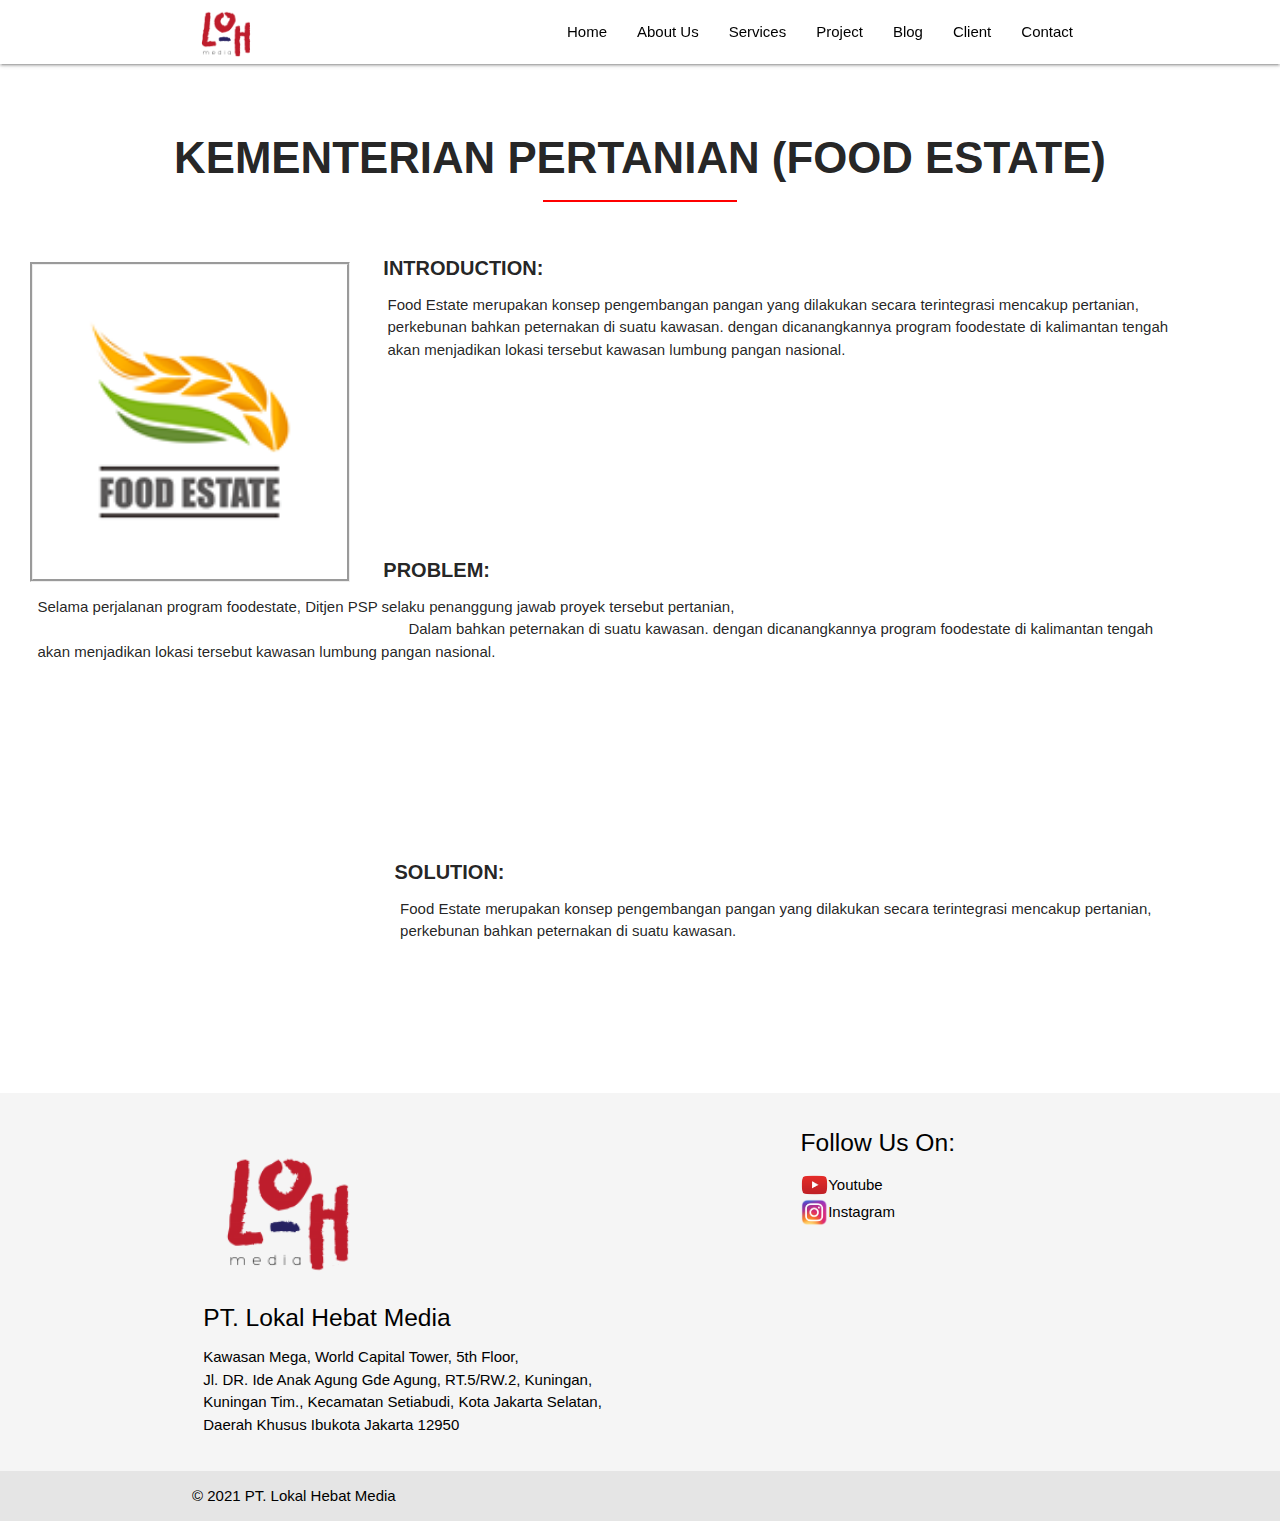
<file: foodestate.html>
<!DOCTYPE html>
<html lang="en">
  <head>
    <meta charset="UTF-8">
    <!--Import Google Icon Font-->
    <link href="https://fonts.googleapis.com/icon?family=Material+Icons" rel="stylesheet">
    <!--Import materialize.css-->
    <link type="text/css" rel="stylesheet" href="css/materialize.min.css"  media="screen,projection"/>

      <!-- My css -->
      <link rel="stylesheet" href="css/foodestate.css">
      
      <!--End My css -->

      <!-- Favicon -->
      <link rel="shortcut icon" href="./logo-01-LOH-MEDIA-150x150.png">

      <meta name="viewport" content="width=device-width, initial-scale=1.0"/>
	  <title>Digital Agency Indonesia | Production House | Creative Consultan | PT. Lokal Hebat Media</title>
  </head>

  <body>
      <!-- Navbar-->
		<div class="navbar-fixed">
			<nav class="white">
			  	<div class="container">
			  		<div class="nav-wrapper">
						<a href="#!" class="brand-logo"><img src="./logo-01-LOH-MEDIA-150x150.png" width="45%"></a>
						<a href="#" data-target="mobile-nav" class="sidenav-trigger"><i class="material-icons">menu</i></a>
						<ul class="right hide-on-med-and-down">
				  			<li><a class="black-text" href="">Home</a></li>
				  			<li><a class="black-text" href="#about">About Us</a></li>
							<li><a class="black-text" href="#services">Services</a></li>
							<li><a class="black-text" href="#project">Project</a></li>
							<li><a class="black-text" href="#blog">Blog</a></li>
							<li><a class="black-text" href="#client">Client</a></li>
							<li><a class="black-text" href="">Contact</a></li>
						</ul>
			  		</div>
				</div>
			</nav>
		</div>
		<!-- End Navbar -->

		<!-- Side Nav-->
		<ul class="sidenav" id="mobile-nav">
			<li><a href="">Home</a></li>
    		<li><a href="#about">About Us</a></li>
    		<li><a href="#services">Services</a></li>
			<li><a href="#project">Project</a></li>
			<li><a href="#blog">Blog</a></li>
    		<li><a href="#client">Client</a></li>
			<li><a href="">Contact</a></li>
		</ul>
		<!--End Side Nav-->
		<div class="header">
			<h3>KEMENTERIAN PERTANIAN (FOOD ESTATE)</h3>
			<hr color="red"><br>
			<img src="/img/food.png">

			<h5>&nbsp;&nbsp;&nbsp;&nbsp;&nbsp; INTRODUCTION: </h5>
			<p>&nbsp;&nbsp;&nbsp;&nbsp;&nbsp;&nbsp;&nbsp;&nbsp;&nbsp;Food Estate merupakan konsep pengembangan pangan yang dilakukan secara terintegrasi mencakup 
				pertanian,<br>&nbsp;&nbsp;&nbsp;&nbsp;&nbsp;&nbsp;&nbsp;&nbsp; perkebunan 
				bahkan peternakan di suatu kawasan. dengan dicanangkannya program foodestate di kalimantan tengah<br>&nbsp;&nbsp;&nbsp;&nbsp;&nbsp;&nbsp;&nbsp;&nbsp; akan menjadikan lokasi tersebut kawasan lumbung pangan nasional.   
			</p><br>
			<h5>&nbsp;&nbsp;&nbsp;&nbsp;&nbsp; PROBLEM: </h5>
			<p>&nbsp;&nbsp;&nbsp;&nbsp;&nbsp;&nbsp;&nbsp;&nbsp;&nbsp;Selama perjalanan program foodestate, Ditjen PSP selaku penanggung jawab proyek tersebut  
				pertanian,<br>&nbsp;&nbsp;&nbsp;&nbsp;&nbsp;&nbsp;&nbsp;&nbsp;&nbsp;&nbsp;&nbsp;&nbsp;&nbsp;&nbsp;&nbsp;&nbsp;&nbsp;&nbsp;&nbsp;&nbsp;&nbsp;&nbsp;&nbsp;&nbsp;&nbsp;&nbsp;&nbsp;&nbsp;&nbsp;&nbsp;&nbsp;&nbsp;&nbsp;&nbsp;&nbsp;&nbsp;&nbsp;&nbsp;&nbsp;&nbsp;&nbsp;&nbsp;&nbsp;&nbsp;&nbsp;&nbsp;&nbsp;&nbsp;&nbsp;&nbsp;&nbsp;&nbsp;&nbsp;&nbsp;&nbsp;&nbsp;&nbsp;&nbsp;&nbsp;&nbsp;&nbsp;&nbsp;&nbsp;&nbsp;&nbsp;&nbsp;&nbsp;&nbsp;&nbsp;&nbsp;&nbsp;&nbsp;&nbsp;&nbsp;&nbsp;&nbsp;&nbsp;&nbsp;&nbsp;&nbsp;&nbsp;&nbsp;&nbsp;&nbsp;&nbsp;&nbsp;&nbsp;&nbsp;&nbsp;&nbsp;&nbsp;&nbsp;&nbsp;&nbsp;&nbsp;&nbsp;&nbsp;&nbsp;Dalam  
				bahkan peternakan di suatu kawasan. dengan dicanangkannya program foodestate di kalimantan tengah<br>&nbsp;&nbsp;&nbsp;&nbsp;&nbsp;&nbsp;&nbsp;&nbsp; akan menjadikan lokasi tersebut kawasan lumbung pangan nasional.   
			</p><br>
			<h5>&nbsp;&nbsp;&nbsp;&nbsp;&nbsp;&nbsp;&nbsp;&nbsp;&nbsp;&nbsp;&nbsp;&nbsp;&nbsp;&nbsp;&nbsp;&nbsp;&nbsp;&nbsp;&nbsp;&nbsp;&nbsp;&nbsp;&nbsp;&nbsp;&nbsp;&nbsp;&nbsp;&nbsp;&nbsp;&nbsp;&nbsp;&nbsp;&nbsp;&nbsp;&nbsp;&nbsp;&nbsp;&nbsp;&nbsp;&nbsp;&nbsp;&nbsp;&nbsp;&nbsp;&nbsp;&nbsp;&nbsp;&nbsp;&nbsp;&nbsp;&nbsp;&nbsp;&nbsp;&nbsp;&nbsp;&nbsp;&nbsp;&nbsp;&nbsp;&nbsp;&nbsp;&nbsp;&nbsp;&nbsp;&nbsp;&nbsp;&nbsp;&nbsp;&nbsp;&nbsp; SOLUTION: </h5>
			<p>&nbsp;&nbsp;&nbsp;&nbsp;&nbsp;&nbsp;&nbsp;&nbsp;&nbsp;&nbsp;&nbsp;&nbsp;&nbsp;&nbsp;&nbsp;&nbsp;&nbsp;&nbsp;&nbsp;&nbsp;&nbsp;&nbsp;&nbsp;&nbsp;&nbsp;&nbsp;&nbsp;&nbsp;&nbsp;&nbsp;&nbsp;&nbsp;&nbsp;&nbsp;&nbsp;&nbsp;&nbsp;&nbsp;&nbsp;&nbsp;&nbsp;&nbsp;&nbsp;&nbsp;&nbsp;&nbsp;&nbsp;&nbsp;&nbsp;&nbsp;&nbsp;&nbsp;&nbsp;&nbsp;&nbsp;&nbsp;&nbsp;&nbsp;&nbsp;&nbsp;&nbsp;&nbsp;&nbsp;&nbsp;&nbsp;&nbsp;&nbsp;&nbsp;&nbsp;&nbsp;&nbsp;&nbsp;&nbsp;&nbsp;&nbsp;&nbsp;&nbsp;&nbsp;&nbsp;&nbsp;&nbsp;&nbsp;&nbsp;&nbsp;&nbsp;&nbsp;&nbsp;&nbsp;&nbsp;&nbsp;&nbsp;&nbsp;&nbsp;&nbsp;&nbsp;&nbsp;Food Estate merupakan konsep pengembangan pangan yang dilakukan secara terintegrasi mencakup 
				pertanian,<br>&nbsp;&nbsp;&nbsp;&nbsp;&nbsp;&nbsp;&nbsp;&nbsp;&nbsp;&nbsp;&nbsp;&nbsp;&nbsp;&nbsp;&nbsp;&nbsp;&nbsp;&nbsp;&nbsp;&nbsp;&nbsp;&nbsp;&nbsp;&nbsp;&nbsp;&nbsp;&nbsp;&nbsp;&nbsp;&nbsp;&nbsp;&nbsp;&nbsp;&nbsp;&nbsp;&nbsp;&nbsp;&nbsp;&nbsp;&nbsp;&nbsp;&nbsp;&nbsp;&nbsp;&nbsp;&nbsp;&nbsp;&nbsp;&nbsp;&nbsp;&nbsp;&nbsp;&nbsp;&nbsp;&nbsp;&nbsp;&nbsp;&nbsp;&nbsp;&nbsp;&nbsp;&nbsp;&nbsp;&nbsp;&nbsp;&nbsp;&nbsp;&nbsp;&nbsp;&nbsp;&nbsp;&nbsp;&nbsp;&nbsp;&nbsp;&nbsp;&nbsp;&nbsp;&nbsp;&nbsp;&nbsp;&nbsp;&nbsp;&nbsp;&nbsp;&nbsp;&nbsp;&nbsp;&nbsp;&nbsp;&nbsp;&nbsp;&nbsp;&nbsp;&nbsp; perkebunan 
				bahkan peternakan di suatu kawasan.
			</p>
    	</div>

		
				


		<!--Footer-->
		<footer class="page-footer">
			<div class="container">
			  <div class="row">
				<div class="col l6 s12">
				  <h5 class="black-text"><img src="logo-01-LOH-MEDIA-150x150.png" width="40%"><br>PT. Lokal Hebat Media</h5>
				  <p class="black-text text-lighten-4">Kawasan Mega, World Capital Tower, 5th Floor,<br>
					  Jl. DR. Ide Anak Agung Gde Agung, RT.5/RW.2, Kuningan, Kuningan Tim., Kecamatan Setiabudi, Kota Jakarta Selatan, Daerah Khusus Ibukota Jakarta 12950</p>
				</div>
				<div class="col l4 offset-l2 s12">
				  <h5 class="black-text">Follow Us On:</h5>
				  <ul>
					<li><a class="black-text text-lighten-3" href="https://www.youtube.com/channel/UCtrrvD4L-43DBFIHnkcnuPw">
						<img src="img/kisspng-united-states-youtube-logo-youtube-play-button-transparent-png-5ab1be08946c16.888989591521597960608.png" width="10%">Youtube</a></li>
					<li><a class="black-text text-lighten-3" href="https://www.instagram.com/loh.media/?hl=id">
						<img src="img/instagram.png" width="10%">Instagram</a></li>
					<li><a class="black-text text-lighten-3" href="#!"></a></li>
					<li><a class="black-text text-lighten-3" href="#!"></a></li>
				  </ul>
				</div>
			  </div>
			</div>
			<div class="footer-copyright">
			  <div class="container black-text">
			  © 2021 PT. Lokal Hebat Media
			  <a class="black-text text-lighten-4 right" href="#!"></a>
			  </div>
			</div>
		  </footer>

		<!--End Footer-->

	</body>
</html>
</file>
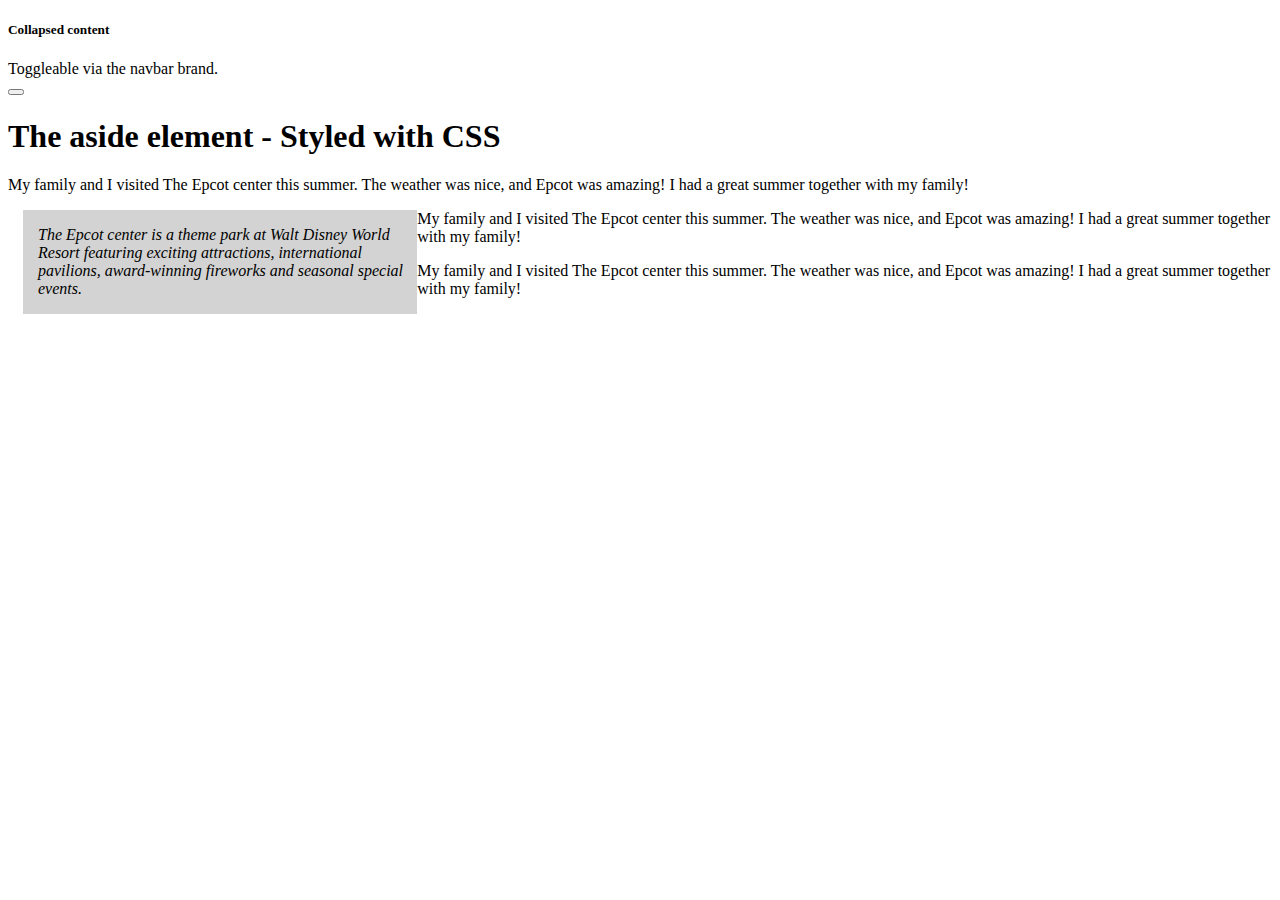
<file: upland.html>
<!doctype html>
<html lang="en">
  <head>
    <!-- Required meta tags -->
    <meta charset="utf-8">
    <meta name="viewport" content="width=device-width, initial-scale=1">
	

    <!-- Bootstrap CSS -->
    <link href="https://cdn.jsdelivr.net/npm/bootstrap@5.0.0-beta2/dist/css/bootstrap.min.css" rel="stylesheet" integrity="sha384-BmbxuPwQa2lc/FVzBcNJ7UAyJxM6wuqIj61tLrc4wSX0szH/Ev+nYRRuWlolflfl" crossorigin="anonymous">
	<link href="/css/upland.css" rel="stylesheet">

    <title>Hello, world!</title>
  </head>
  <body>
    <div class="collapse" id="navbarToggleExternalContent">
		<div class="bg-dark p-4">
		  <h5 class="text-white h4">Collapsed content</h5>
		  <span class="text-muted">Toggleable via the navbar brand.</span>
		</div>
	  </div>
	  <nav class="navbar navbar-dark bg-dark">
		<div class="container-fluid">
		  <button class="navbar-toggler" type="button" data-bs-toggle="collapse" data-bs-target="#navbarToggleExternalContent" aria-controls="navbarToggleExternalContent" aria-expanded="false" aria-label="Toggle navigation">
			<span class="navbar-toggler-icon"></span>
		  </button>
		</div>
	  </nav>

	  <h1>The aside element - Styled with CSS</h1>

		<p>My family and I visited The Epcot center this summer. The weather was nice, and Epcot was amazing! I had a great summer together with my family!</p>

		<aside>
			<p>The Epcot center is a theme park at Walt Disney World Resort featuring exciting attractions, international pavilions, award-winning fireworks and seasonal special events.</p>
		</aside>

		<p>My family and I visited The Epcot center this summer. The weather was nice, and Epcot was amazing! I had a great summer together with my family!</p>
		<p>My family and I visited The Epcot center this summer. The weather was nice, and Epcot was amazing! I had a great summer together with my family!</p>



    <script src="https://cdn.jsdelivr.net/npm/bootstrap@5.0.0-beta2/dist/js/bootstrap.bundle.min.js" integrity="sha384-b5kHyXgcpbZJO/tY9Ul7kGkf1S0CWuKcCD38l8YkeH8z8QjE0GmW1gYU5S9FOnJ0" crossorigin="anonymous"></script>
  </body>
</html>
</file>
<file: css/foodestate.css>
.header {
    text-align: center;
    margin-top: 70px;
    font-weight: bold;
}

.header hr {
    width:15%;
}

.header h3 {
    font-weight: bold;
}

.header img {
    float: left;
    border: groove;
    width: 25%;
    margin-top: 30px;
    margin-left: 30px;
    position: unset;
}



.header h5 {
    position: relative; 
    text-align: left; 
    margin-top: 25px;
    font-size: 20px;
    font-weight: bold;
}

.header p {
    font-weight: normal;
    line-height: 1.5 ;
    text-align: justify;
    margin-bottom: 150px;
}



/* Footer */
.page-footer {
    background-color: whitesmoke;
}

.page-footer ul li a {
    display: flex;
    align-items: center;   
}
/* End Footer*/
</file>
<file: css/upland.css>
aside {
    width: 30%;
    padding-left: 15px;
    margin-left: 15px;
    float: left;
    font-style: italic;
    background-color: lightgray;
  }
</file>
